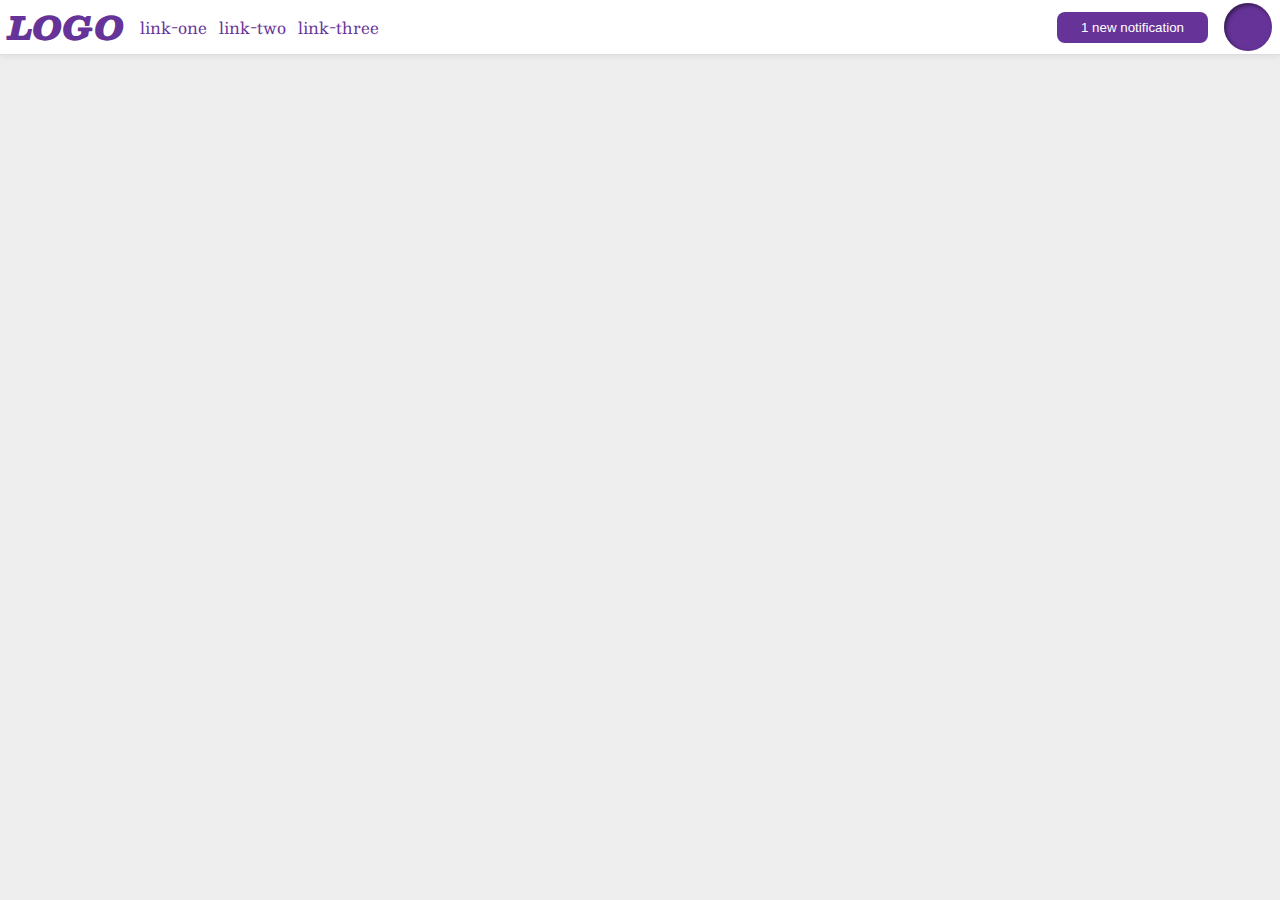
<file: flex/03-flex-header-2/index.html>
<!doctype html>
<html lang="en">
  <head>
    <meta charset="UTF-8" />
    <meta http-equiv="X-UA-Compatible" content="IE=edge" />
    <meta name="viewport" content="width=device-width, initial-scale=1.0" />
    <title>Flex Header 2</title>
    <link rel="stylesheet" href="style.css" />
  </head>
  <body>
    <div class="header">
      <div class="header-left">
        <div class="logo">LOGO</div>
        <ul class="links">
          <li><a href="google.com">link-one</a></li>
          <li><a href="google.com">link-two</a></li>
          <li><a href="google.com">link-three</a></li>
        </ul>
      </div>
      <div class="header-right">
        <button class="notifications">1 new notification</button>
        <div class="profile-image"></div>
      </div>
    </div>
  </body>
</html>
</file>
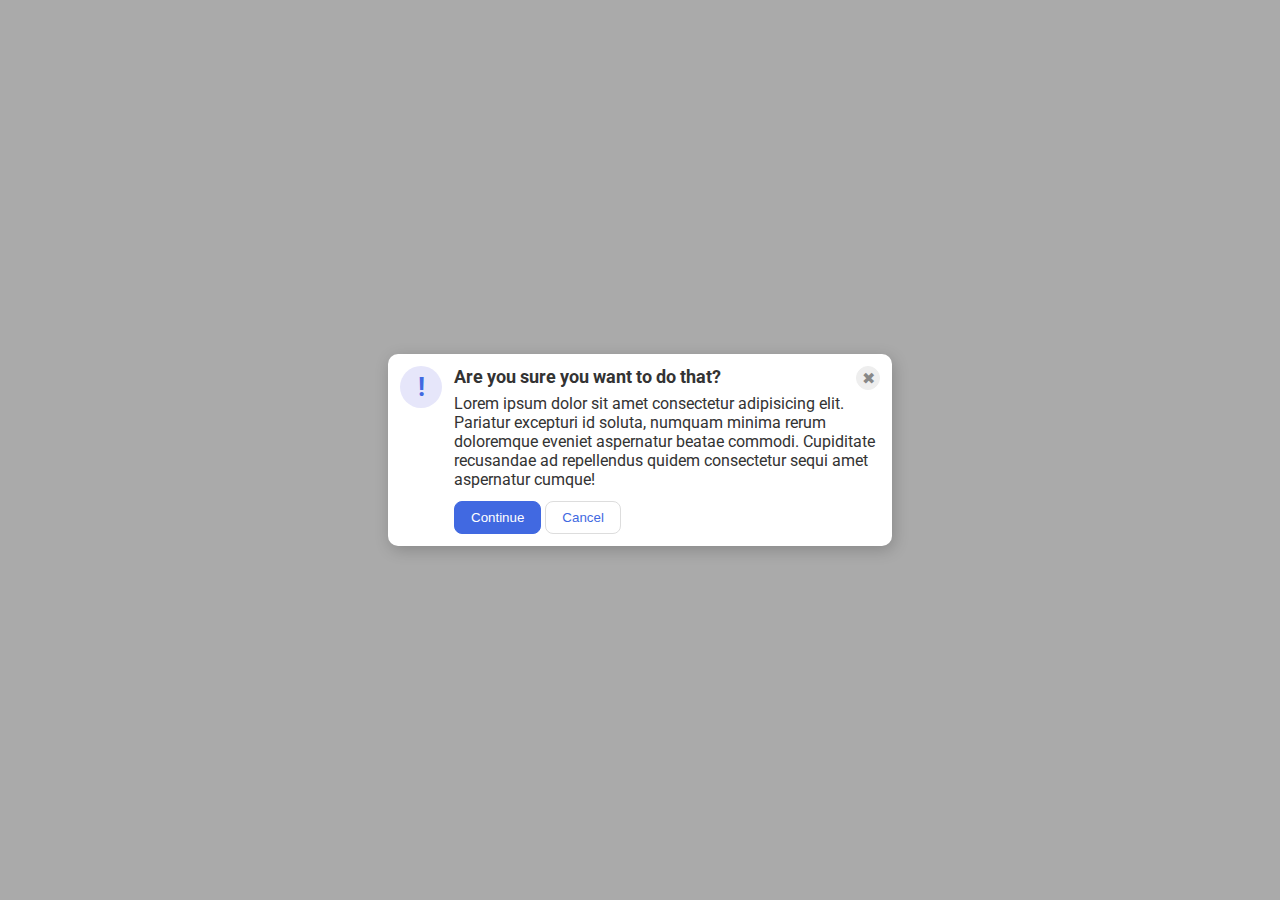
<file: flex/05-flex-modal/index.html>
<!doctype html>
<html lang="en">
  <head>
    <meta charset="UTF-8" />
    <meta http-equiv="X-UA-Compatible" content="IE=edge" />
    <meta name="viewport" content="width=device-width, initial-scale=1.0" />
    <link rel="stylesheet" href="style.css" />
    <title>Modal</title>
  </head>
  <body>
    <div class="modal">
      <div class="icon">!</div>
      <div class="container">
        <div class="header">
          <p>Are you sure you want to do that?</p>
          <button class="close-button">✖</button>
        </div>
        <div class="text">
          Lorem ipsum dolor sit amet consectetur adipisicing elit. Pariatur
          excepturi id soluta, numquam minima rerum doloremque eveniet
          aspernatur beatae commodi. Cupiditate recusandae ad repellendus quidem
          consectetur sequi amet aspernatur cumque!
        </div>
        <div class="buttons">
          <button class="continue">Continue</button>
          <button class="cancel">Cancel</button>
        </div>
      </div>
    </div>
  </body>
</html>
</file>
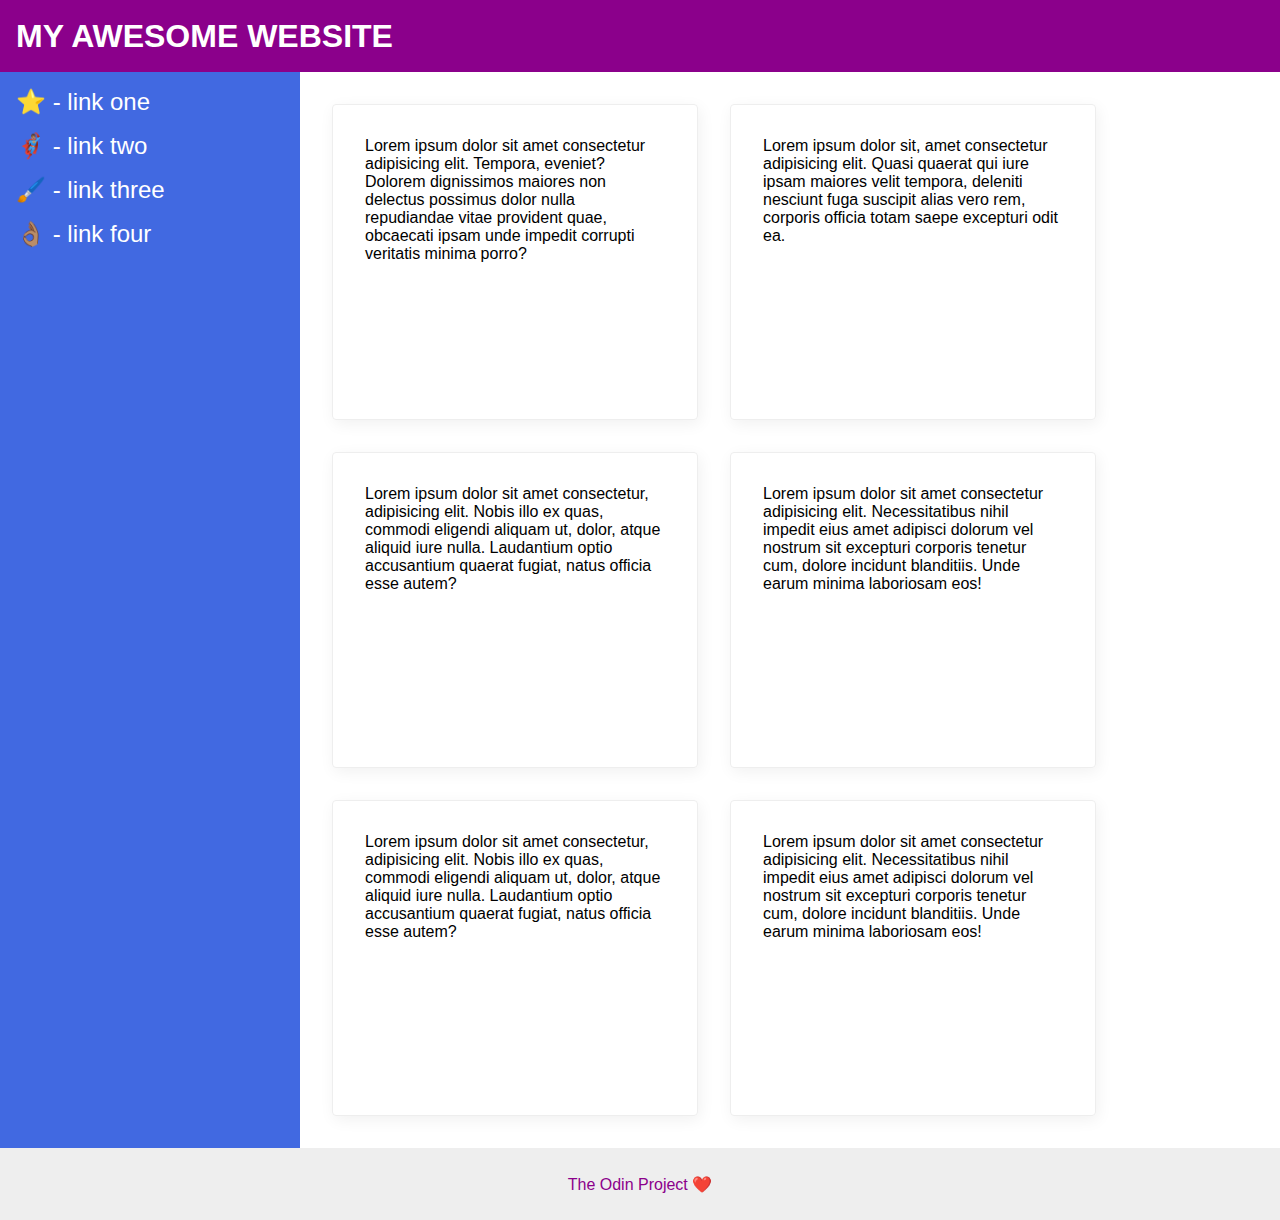
<file: flex/07-flex-layout-2/index.html>
<!doctype html>
<html lang="en">
  <head>
    <meta charset="UTF-8" />
    <meta http-equiv="X-UA-Compatible" content="IE=edge" />
    <meta name="viewport" content="width=device-width, initial-scale=1.0" />
    <title>The Holy Grail</title>
    <link rel="stylesheet" href="style.css" />
  </head>
  <body>
    <div class="header">MY AWESOME WEBSITE</div>

    <div class="content-wrapper">
      <div class="sidebar">
        <ul>
          <li><a href="#">⭐ - link one</a></li>
          <li><a href="#">🦸🏽‍♂️ - link two</a></li>
          <li><a href="#">🖌️ - link three</a></li>
          <li><a href="#">👌🏽 - link four</a></li>
        </ul>
      </div>

      <div class="card-wrapper">
        <div class="card">
          Lorem ipsum dolor sit amet consectetur adipisicing elit. Tempora,
          eveniet? Dolorem dignissimos maiores non delectus possimus dolor nulla
          repudiandae vitae provident quae, obcaecati ipsam unde impedit
          corrupti veritatis minima porro?
        </div>
        <div class="card">
          Lorem ipsum dolor sit, amet consectetur adipisicing elit. Quasi
          quaerat qui iure ipsam maiores velit tempora, deleniti nesciunt fuga
          suscipit alias vero rem, corporis officia totam saepe excepturi odit
          ea.
        </div>
        <div class="card">
          Lorem ipsum dolor sit amet consectetur, adipisicing elit. Nobis illo
          ex quas, commodi eligendi aliquam ut, dolor, atque aliquid iure nulla.
          Laudantium optio accusantium quaerat fugiat, natus officia esse autem?
        </div>
        <div class="card">
          Lorem ipsum dolor sit amet consectetur adipisicing elit.
          Necessitatibus nihil impedit eius amet adipisci dolorum vel nostrum
          sit excepturi corporis tenetur cum, dolore incidunt blanditiis. Unde
          earum minima laboriosam eos!
        </div>
        <div class="card">
          Lorem ipsum dolor sit amet consectetur, adipisicing elit. Nobis illo
          ex quas, commodi eligendi aliquam ut, dolor, atque aliquid iure nulla.
          Laudantium optio accusantium quaerat fugiat, natus officia esse autem?
        </div>
        <div class="card">
          Lorem ipsum dolor sit amet consectetur adipisicing elit.
          Necessitatibus nihil impedit eius amet adipisci dolorum vel nostrum
          sit excepturi corporis tenetur cum, dolore incidunt blanditiis. Unde
          earum minima laboriosam eos!
        </div>
      </div>
    </div>

    <div class="footer">The Odin Project ❤️</div>
  </body>
</html>
</file>
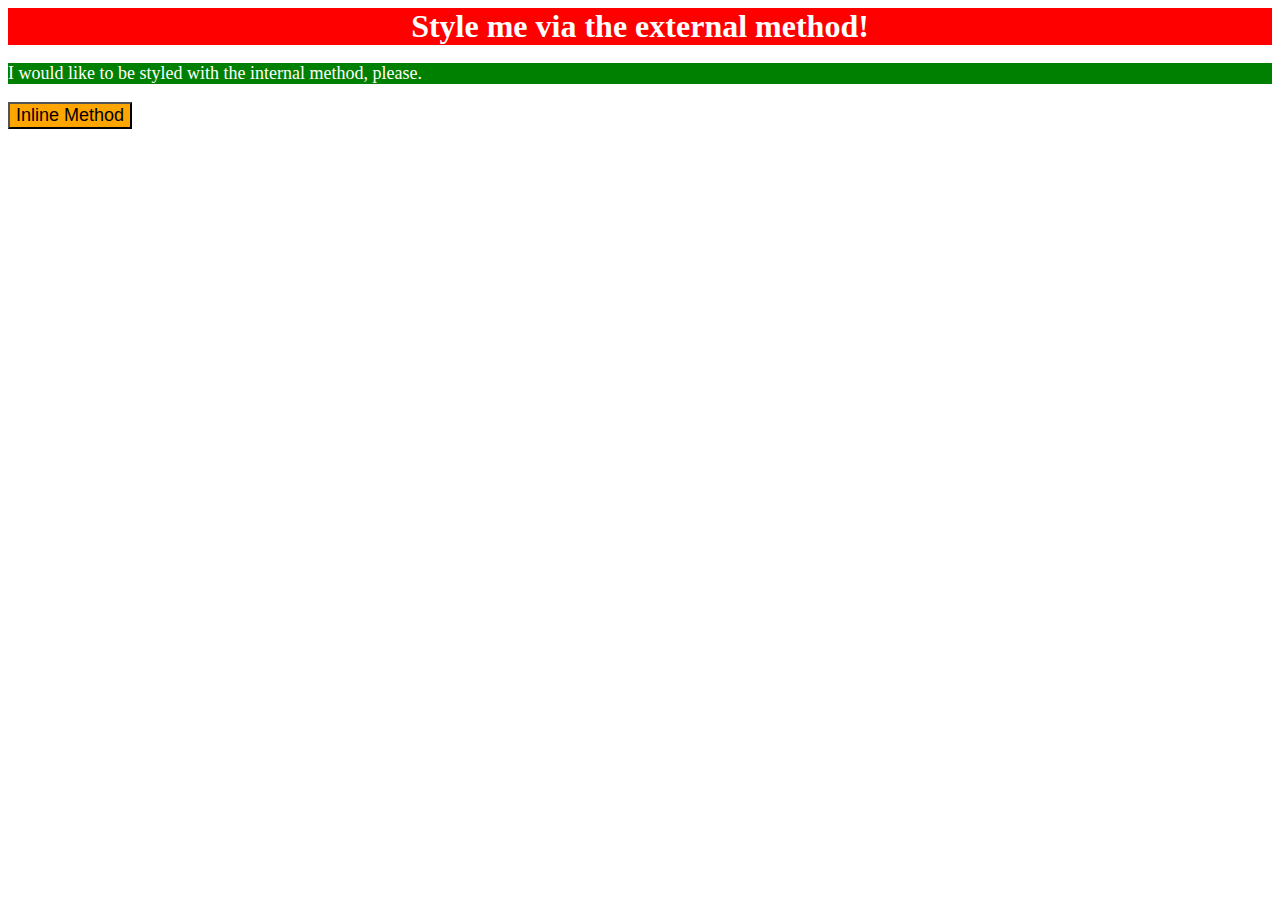
<file: foundations/01-css-methods/index.html>
<!doctype html>
<html lang="en">
  <head>
    <meta charset="UTF-8" />
    <meta http-equiv="X-UA-Compatible" content="IE=edge" />
    <meta name="viewport" content="width=device-width, initial-scale=1.0" />
    <link rel="stylesheet" href="css/styles.css" />
    <title>Methods for Adding CSS</title>
    <style>
      p {
        background-color: green;
        color: white;
        font-size: 18px;
      }
    </style>
  </head>
  <body>
    <div>Style me via the external method!</div>
    <p>I would like to be styled with the internal method, please.</p>
    <button style="background-color: orange; font-size: 18px">
      Inline Method
    </button>
  </body>
</html>
</file>
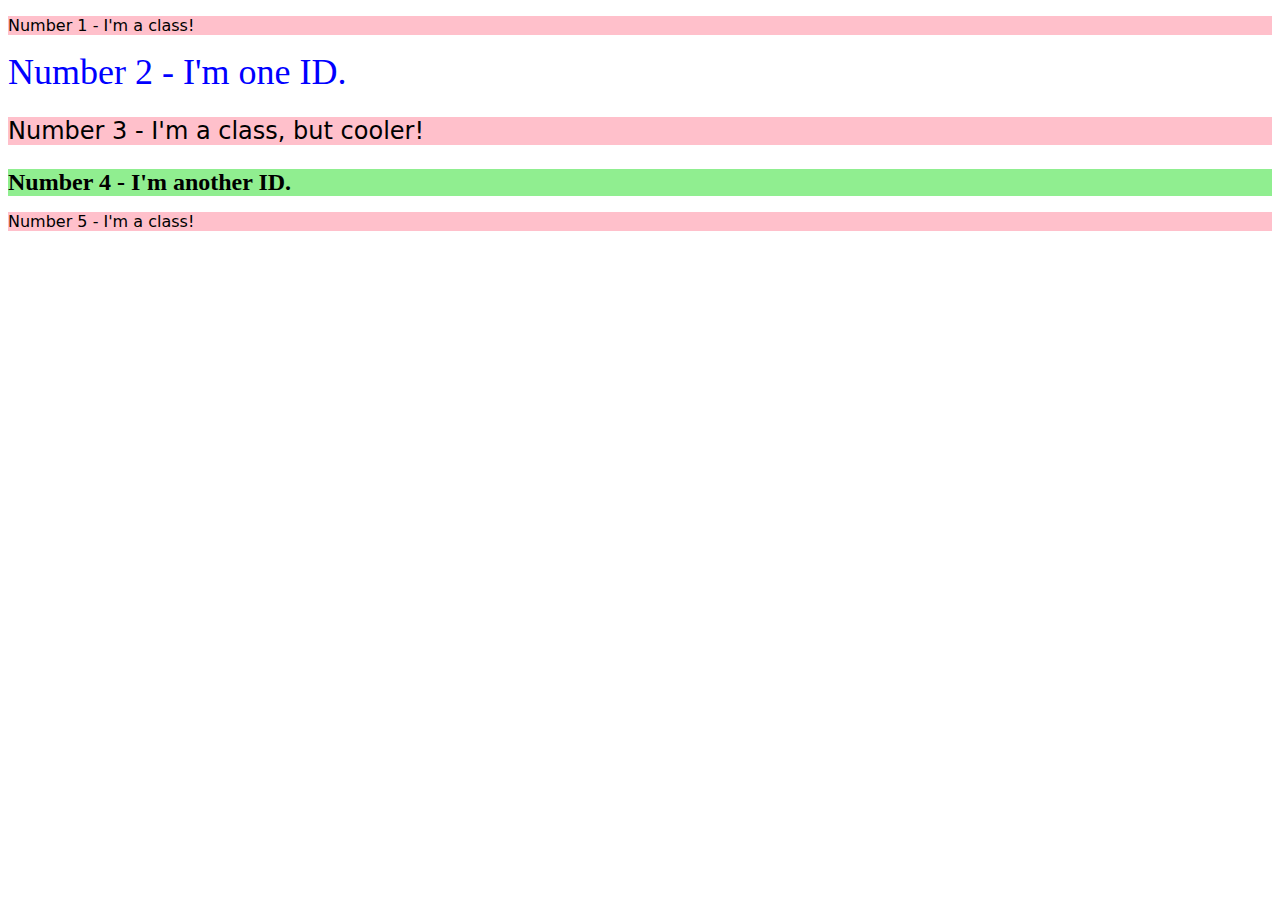
<file: foundations/02-class-id-selectors/index.html>
<!doctype html>
<html lang="en">
  <head>
    <meta charset="UTF-8" />
    <meta http-equiv="X-UA-Compatible" content="IE=edge" />
    <meta name="viewport" content="width=device-width, initial-scale=1.0" />
    <title>Class and ID Selectors</title>
    <link rel="stylesheet" href="style.css" />
  </head>
  <body>
    <p class="odd">Number 1 - I'm a class!</p>
    <div class="even" id="two">Number 2 - I'm one ID.</div>
    <p class="odd big-font">Number 3 - I'm a class, but cooler!</p>
    <div class="even big-font" id="four">Number 4 - I'm another ID.</div>
    <p class="odd">Number 5 - I'm a class!</p>
  </body>
</html>
</file>
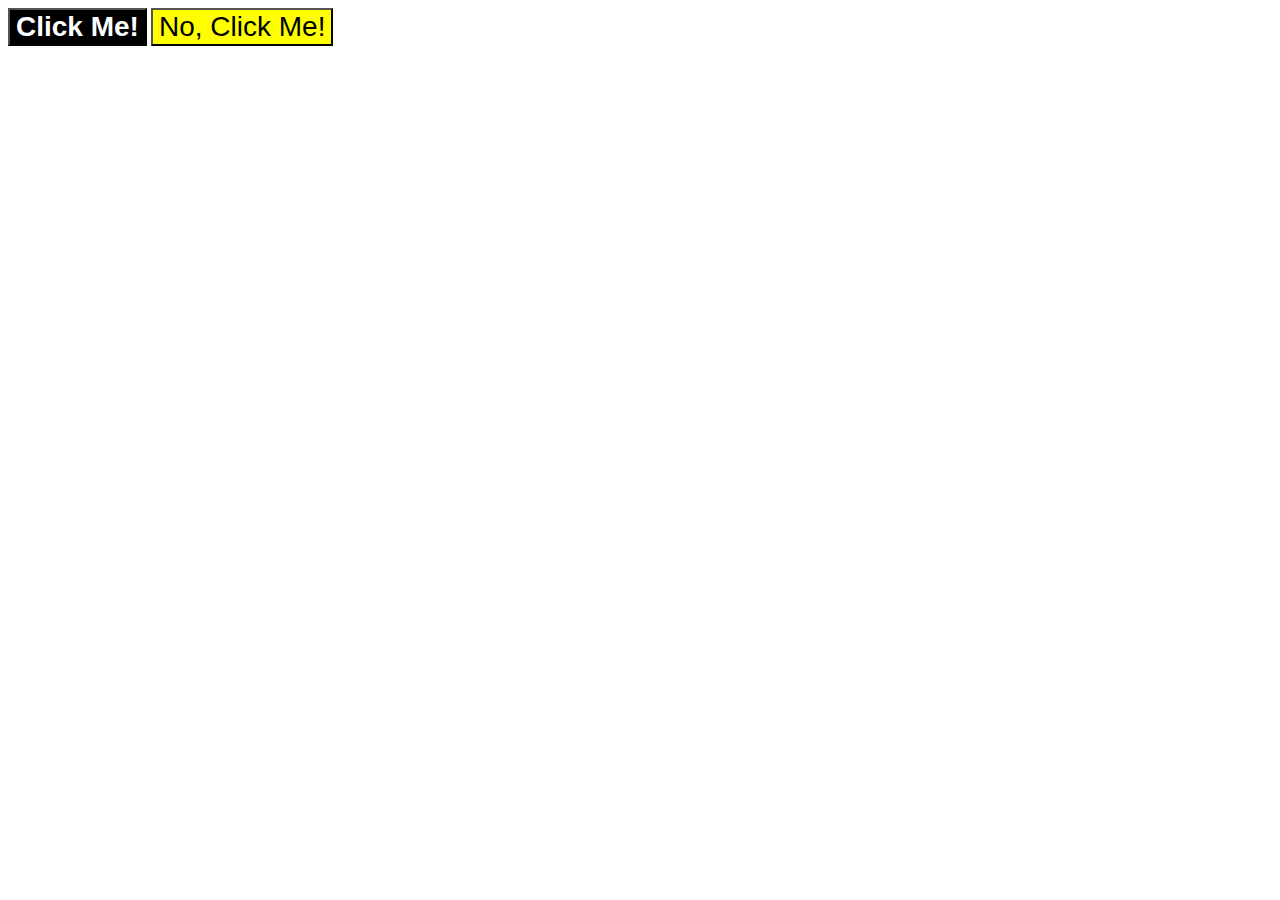
<file: foundations/03-grouping-selectors/index.html>
<!doctype html>
<html lang="en">
  <head>
    <meta charset="UTF-8" />
    <meta http-equiv="X-UA-Compatible" content="IE=edge" />
    <meta name="viewport" content="width=device-width, initial-scale=1.0" />
    <title>Grouping Selectors</title>
    <link rel="stylesheet" href="style.css" />
  </head>
  <body>
    <button class="first">Click Me!</button>
    <button class="second">No, Click Me!</button>
  </body>
</html>
</file>
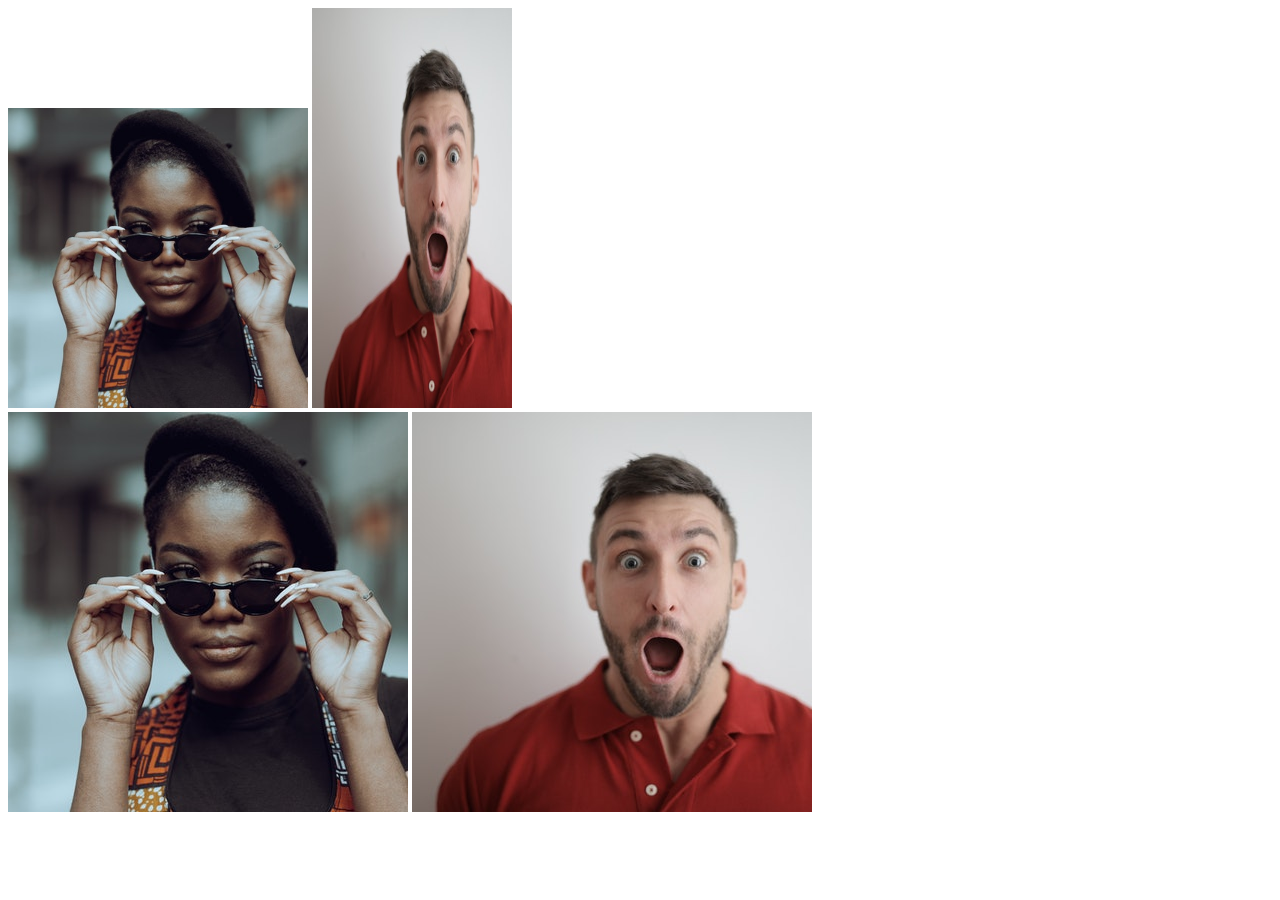
<file: foundations/04-chaining-selectors/index.html>
<!doctype html>
<html lang="en">
  <head>
    <meta charset="UTF-8" />
    <meta http-equiv="X-UA-Compatible" content="IE=edge" />
    <meta name="viewport" content="width=device-width, initial-scale=1.0" />
    <title>Chaining Selectors</title>
    <link rel="stylesheet" href="style.css" />
  </head>
  <body>
    <!-- Check image source path. Review Foundations lesson - Links and Images -->
    <!-- Use the classes BELOW this line -->
    <div>
      <img
        class="avatar proportioned"
        src="images/pexels-katho-mutodo-8434791.jpg"
        alt="Woman with glasses"
      />
      <img
        class="avatar distorted"
        src="images/pexels-andrea-piacquadio-3777931.jpg"
        alt="Man with surprised expression"
      />
    </div>
    <!-- Use the classes ABOVE this line -->
    <div>
      <img
        class="original proportioned"
        src="images/pexels-katho-mutodo-8434791.jpg"
        alt="Woman with glasses"
      />
      <img
        class="original distorted"
        src="images/pexels-andrea-piacquadio-3777931.jpg"
        alt="Man with surprised expression"
      />
    </div>
  </body>
</html>
</file>
<file: flex/03-flex-header-2/style.css>
/* this is some magical font-importing.  
you'll learn about it later. */
@import url("https://fonts.googleapis.com/css2?family=Besley:ital,wght@0,400;1,900&display=swap");

body {
  margin: 0;
  background: #eee;
  font-family: Besley, serif;
}

.header {
  background: white;
  border-bottom: 1px solid #ddd;
  box-shadow: 0 0 8px rgba(0, 0, 0, 0.1);
  display: flex;
  justify-content: space-between;
  align-items: center;
  padding: 0 8px;
}

.header-left,
.header-right {
  display: flex;
  align-items: center;
  gap: 16px;
}

.logo {
  color: rebeccapurple;
  font-size: 32px;
  font-weight: 900;
  font-style: italic;
}

.links {
  display: flex;
  gap: 12px;
}

.notifications {
  margin-left: auto;
}

.profile-image {
  background: rebeccapurple;
  box-shadow: inset 2px 2px 4px rgba(0, 0, 0, 0.5);
  border-radius: 50%;
  width: 48px;
  height: 48px;
}

button {
  border: none;
  border-radius: 8px;
  background: rebeccapurple;
  color: white;
  padding: 8px 24px;
}

a {
  /* this removes the line under our links */
  text-decoration: none;
  color: rebeccapurple;
}

ul {
  list-style-type: none;
  padding: 0;
  margin: 0;
}
</file>
<file: flex/05-flex-modal/style.css>
@import url("https://fonts.googleapis.com/css2?family=Roboto:wght@400;700&display=swap");

html,
body {
  height: 100%;
}

body {
  font-family: Roboto, sans-serif;
  margin: 0;
  background: #aaa;
  color: #333;
  /* I'll give you this one for free lol */
  display: flex;
  align-items: center;
  justify-content: center;
}

.modal {
  background: white;
  width: 480px;
  padding: 12px;
  border-radius: 10px;
  box-shadow: 2px 4px 16px rgba(0, 0, 0, 0.2);
  display: flex;
}

.icon {
  color: royalblue;
  font-size: 26px;
  font-weight: 700;
  background: lavender;
  width: 42px;
  min-width: 42px;
  height: 42px;
  border-radius: 50%;
  display: flex;
  align-items: center;
  justify-content: center;
  flex-shrink: 0;
}

.container {
  margin-left: 12px;
}

.container .text {
  margin-top: 4px;
}

.buttons {
  margin-top: 12px;
}

.header {
  display: flex;
  justify-content: space-between;
}

.header p {
  margin: 0;
  font-size: 18px;
  font-weight: bold;
}

.close-button {
  background: #eee;
  border-radius: 50%;
  color: #888;
  font-weight: 400;
  font-size: 16px;
  height: 24px;
  width: 24px;
  display: flex;
  align-items: center;
  justify-content: center;
  border: 1px solid #eee;
  padding: 0;
}

button {
  cursor: pointer;
  padding: 8px 16px;
  border-radius: 8px;
}

button.continue {
  background: royalblue;
  border: 1px solid royalblue;
  color: white;
}

button.cancel {
  background: white;
  border: 1px solid #ddd;
  color: royalblue;
}
</file>
<file: flex/07-flex-layout-2/style.css>
* {
  margin: 0;
  padding: 0;
}

body {
  font-family: -apple-system, BlinkMacSystemFont, "Segoe UI", Roboto, Oxygen,
    Ubuntu, Cantarell, "Open Sans", "Helvetica Neue", sans-serif;
  margin: 0;
  min-height: 100vh;
  display: flex;
  flex-direction: column;
}

.header {
  display: flex;
  height: 72px;
  background: darkmagenta;
  color: white;
  align-items: center;
  padding-left: 16px;
  font-size: 32px;
  font-weight: 900;
}

.footer {
  display: flex;
  justify-content: center;
  align-items: center;
  height: 72px;
  background: #eee;
  color: darkmagenta;
}

.sidebar {
  width: 300px;
  padding: 16px;
  background: royalblue;
  box-sizing: border-box;
  flex: 1 0 auto;
}

.card {
  border: 1px solid #eee;
  box-shadow: 2px 4px 16px rgba(0, 0, 0, 0.06);
  border-radius: 4px;
  padding: 32px;
  width: 300px;
  max-width: 300px;
  min-height: 250px;
  flex: 1 0 auto;
}

a {
  text-decoration-line: none;
  color: white;
  font-size: 24px;
}

ul {
  list-style-type: none;
}

li {
  margin-bottom: 16px;
}
/* .card-wrapper & .content-wrapper */

.content-wrapper {
  display: flex;
  flex: auto;
}

.card-wrapper {
  display: flex;
  flex-wrap: wrap;
  padding: 32px;
  gap: 32px;
}
</file>
<file: foundations/01-css-methods/css/styles.css>
div {
  background-color: red;
  color: white;
  font-size: 32px;
  text-align: center;
  font-weight: bold;
}
</file>
<file: foundations/02-class-id-selectors/style.css>
.odd {
  background-color: pink;
  font-family: Verdana, "DejaVu Sans", sans-serif;
}

#two {
  color: blue;
  font-size: 36px;
}

.big-font {
  font-size: 24px;
}

#four {
  background-color: lightgreen;
  font-weight: bold;
}
</file>
<file: foundations/03-grouping-selectors/style.css>
.first,
.second {
  font-size: 28px;
  font-family: Helvetica, "Times New Roman", sans-serif;
}

.first {
  background-color: black;
  color: white;
  font-weight: bold;
}

.second {
  background-color: yellow;
}
</file>
<file: foundations/04-chaining-selectors/style.css>
/* Add CSS Styling */
.avatar.proportioned {
  width: 300px;
  height: auto;
}

.avatar.distorted {
  width: 200px;
  height: 400px;
}
</file>
